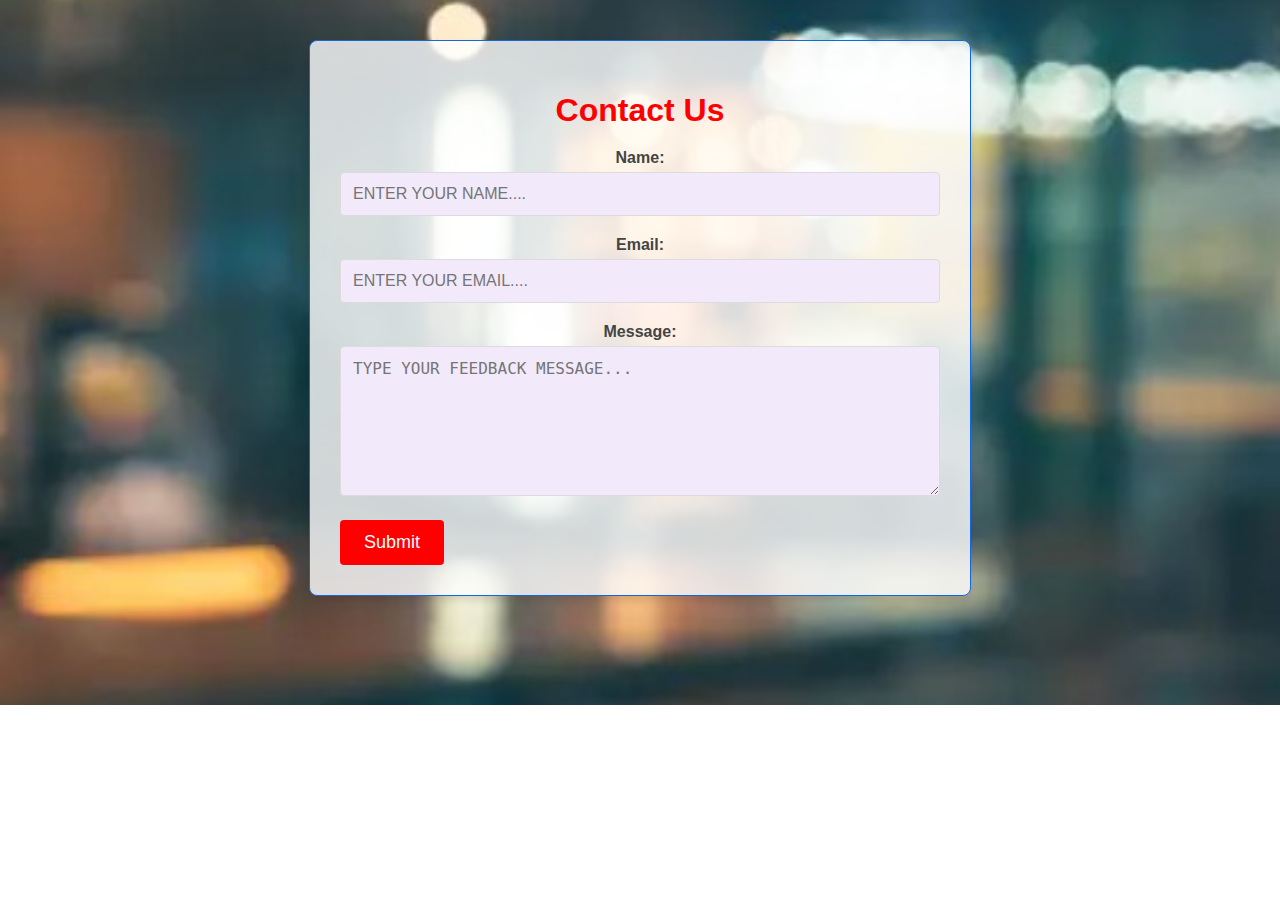
<file: contact1.html>
<!DOCTYPE html>
<html lang="en">
<head>
    <meta charset="UTF-8">
    <meta name="viewport" content="width=device-width, initial-scale=1.0">
    <title>ULTRA CLEAN AIR SYSTEMS AND TECHNOLOGIES</title>
    
    <style>
        body {
            font-family: 'Arial', sans-serif;
            margin: 0;
            padding: 0;
            background: url('/conus.jpg') no-repeat center center; /* Set the background image */
            background-size: cover; /* Ensure the image covers the viewport */
            color: #333;
        }
        .container {
            max-width: 600px;
            margin: 40px auto;
            background: rgba(255, 255, 255, 0.8); /* Semi-transparent white background for the form */
            padding: 30px;
            border-radius: 8px;
            box-shadow: 0 4px 8px rgba(0, 0, 0, 0.1);
            border: 1px solid #1465e0;
            text-align: center;
        }

        .container:hover {
            background: radial-gradient(circle, #8cff5f, #7bbffe);
            /* box-shadow: 0 8px 16px rgba(236, 3, 3, 0.823); */
            box-shadow: 0 0 15px rgba(0, 123, 255, 0.7);
            transform: scale(1.05);
            border: 1px solid #007BFF;
            font-size:medium;
            /* transform: rotate(2deg); */
            /* transform: translateY(-5px); */
            animation: pulse 1s infinite;
        }
        h1 {
            color: #ff0000;
            font-size: 2em;
            text-align: center;
            margin-bottom: 20px;
        }
        label {
            display: block;
            margin-top: 10px;
            font-weight: 600;
            color: #444;
        }
        input, textarea {
            width: 100%;
            padding: 12px;
            margin-top: 5px;
            border: 1px solid #dcdcdc;
            border-radius: 4px;
            box-sizing: border-box;
            font-size: 16px;
            background-color: #f2eafa; /* Ensure input fields are readable on the image */
        }
        textarea {
            height: 150px;
            resize: vertical;
        }
        button {
            display: block;
            /* width: 100px;
            height: 40px; */
            padding: 12px 24px;
            text-align: center;
            margin-top: 20px;
            background-color: #ff0000;
            color: white;
            border: none;
            border-radius: 4px;
            cursor: pointer;
            font-size: 18px;
            transition: background-color 0.3s ease;
        }

        .submit-button-wrapper {
            text-align: center; /* Centers the button horizontally */
        }
        button:hover {
            background-color: #0056b3;
        }
        .form-group {
            margin-bottom: 20px;
        }
        .error {
            color: #e74c3c;
            margin-top: 5px;
            font-size: 14px;
        }
        .success {
            color: #2ecc71;
            margin-top: 5px;
            font-size: 14px;
        }
        .form-group:last-child {
            margin-bottom: 0;
        }
    </style>
</head>
<body>
    <div class="container">
        <h1>Contact Us</h1>
        <form id="contact-form" onsubmit="handleSubmit(event)">
            <div class="form-group">
                <label for="name">Name:</label>
                <input type="text" id="name" placeholder="ENTER YOUR NAME...." name="name" required>
                <span class="error" id="name-error"></span>
            </div>
            <div class="form-group">
                <label for="email">Email:</label>
                <input type="email" id="email" placeholder="ENTER YOUR EMAIL...." name="email" required>
                <span class="error" id="email-error"></span>
            </div>
            <div class="form-group">
                <label for="message">Message:</label>
                <textarea id="message" placeholder="TYPE YOUR FEEDBACK MESSAGE..." name="message" required></textarea>
                <span class="error" id="message-error"></span>
            </div>
            <button type="submit">Submit</button>
        </form>
    </div>
    <!-- <script>
        function handleSubmit(event) {
            event.preventDefault(); // Prevent the default form submission
    
            // Define the email details
            const recipient = 'sayedamaan6104@gmail.com';
            const subject = encodeURIComponent('Inquiry About Placing an Order');
            const body = encodeURIComponent('I am interested in knowing more about and placing an order. Let\'s discuss!!');
    
            // Create the mailto URL
            const mailtoURL = `mailto:${recipient}?subject=${subject}&body=${body}`;
    
            // Open the email client
            window.location.href = mailtoURL;
    
            // Optional: Reset the form
            document.getElementById('contact-form').reset();
    
            // Optional: Show success message
            alert('Your email client has been opened with a pre-filled message.');
        }
    </script> -->
    <!-- <script>
        function handleSubmit(event) {
            event.preventDefault(); // Prevent the default form submission
    
            // Fetch form data
            const name = encodeURIComponent(document.getElementById('name').value);
            const email = encodeURIComponent(document.getElementById('email').value);
            const message = encodeURIComponent(document.getElementById('message').value);
    
            // Define the recipient and subject
            const recipient = 'sayfay1979@gmail.com';
            const subject = encodeURIComponent('Inquiry from ' + name);
    
            // Create the email body with the form details
            const body = `Name: ${name}%0D%0A` +
                         `Email: ${email}%0D%0A` +
                         `Message: ${message}%0D%0A` +
                         `%0D%0A` +
                         `Sent from the Contact Us form`;
    
            // Create the mailto URL
            const mailtoURL = `mailto:${recipient}?subject=${subject}&body=${body}`;
    
            // Open the email client
            window.location.href = mailtoURL;
    
            // Optional: Reset the form
            document.getElementById('contact-form').reset();
    
            // Optional: Show success message
            alert('Your email client has been opened with your message.');
        }
    </script> -->
    <script>
//     function handleSubmit(event) {
//     event.preventDefault();

//     // Define the WhatsApp number and message
//     const phoneNumber = '9820103283'; // Indian number
//     const message = 'I am interested in knowing more about and placing an order, let\'s discuss!!';
    
//     // Encode the message
//     const encodedMessage = encodeURIComponent(message);
    
//     // Construct the WhatsApp URL
//     const whatsappURL = `https://wa.me/${phoneNumber}?text=${encodedMessage}`;
    
//     // Open WhatsApp chat with the pre-filled message
//     window.open(whatsappURL, '_blank');

//     // Optional: Reset the form
//     document.getElementById('contact-form').reset();

//     // Optional: Show success message
//     alert('Your message has been sent successfully!');
// }
function handleSubmit(event) {
            event.preventDefault();

            const name = document.getElementById('name').value;
            const email = document.getElementById('email').value;
            const message = `I'm interested in knowing more about and placing an order. Let's discuss!\n\nName: ${name}\nEmail: ${email}`;

            // Recipient's phone number
            const ownerPhoneNumber = '9820103283'; // Replace with the recipient's phone number
            const encodedMessage = encodeURIComponent(message);
            const smsURL = `sms:${ownerPhoneNumber}?body=${encodedMessage}`;

            // Open SMS app with prefilled message
            window.location.href = smsURL;

            // Optional: Show success message
            alert('Your message has been prepared for sending!');
        }
</script>
    
    
</body>
</html>
</file>
